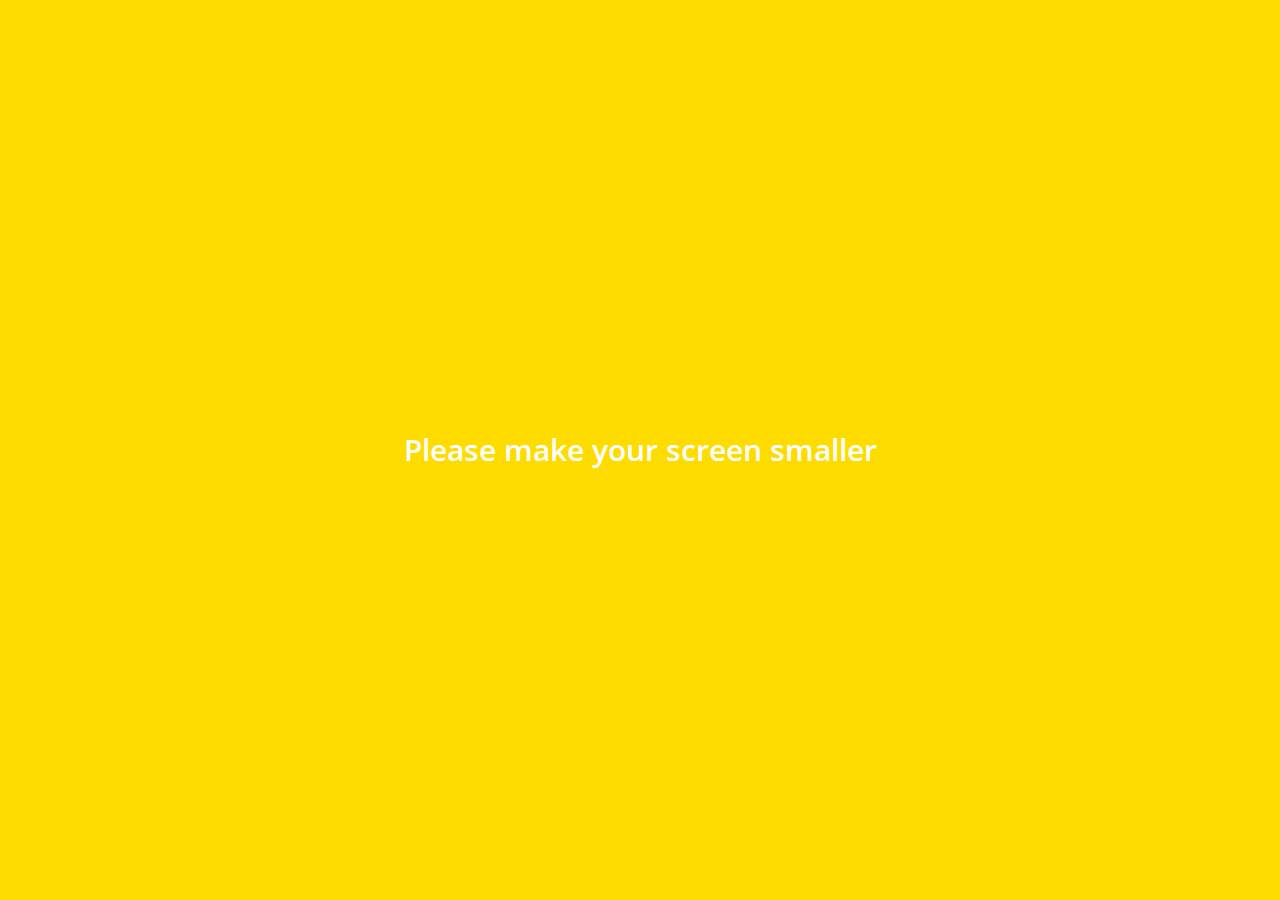
<file: index.html>
<!DOCTYPE html>
<html lang="en">
<head>
    <meta charset="UTF-8">
    <meta name="viewport" content="width=device-width, initial-scale=1.0">
    <meta http-equiv="X-UA-Compatible" content="ie=edge">
    <title>Friends</title>
    <link rel="stylesheet" href="https://use.fontawesome.com/releases/v5.4.2/css/all.css" integrity="sha384-/rXc/GQVaYpyDdyxK+ecHPVYJSN9bmVFBvjA/9eOB+pb3F2w2N6fc5qB9Ew5yIns" crossorigin="anonymous">
    <link rel="stylesheet" href="css/style.css">
</head>
<body>
    <header class="top-header">
        <div class="header__top">
            <div class="header__column">
                <i class="fas fa-paper-plane"></i>
                <i class="fas fa-wifi"></i>
            </div>
            <div class="header__column">
                <span class="header__time">11:40</span>
            </div>
            <div class="header__column">
                <i class="fas fa-moon"></i>
                <i class="fas fa-lock"></i>
                <i class="fab fa-bluetooth-b"></i>
                <span>66% <i class="fas fa-battery-three-quarters"></i></span>
            </div>
        </div>
        <div class="header__bottom">
            <div class="header__column">
                <span class="header__text">Manage</span>
            </div>
            <div class="header__column">
                <span class="header__text">Friends <span class="header__number">1</span></span>
            </div>
            <div class="header__column">
                <i class="fas fa-cog fa-lg"></i>
            </div>
        </div>
    </header>
    <main class="friends">
        <div class="search-bar"> 
            <i class="fas fa-search"></i>
            <input type="text" placeholder="Find friends, chats, Plus Friends">
        </div>
        <section class="friends__section">
            <header class="friends__section-header">
                <h6 class="friends__section-title">My Profile</h6>
            </header>
            <div class="friends__section-rows">
                <div class="friends__section-row">
                    <img src="images/sana.jpg" alt="">           
                    <a href="profile.html" class="friends__section-name">
                        Jihyo
                    </a>
                </div>
                <div class="friends__section-row">
                    <img src="images/sana.jpg" alt="">
                    <span class="friends__section-name">Friends' Names Display</span>
                </div>
            </div>
        </section>
        <section class="friends__section">
            <header class="friends__section-header">
                <h6 class="friends__section-title">Friends</h6>
            </header>
            <div class="friends__section-rows">
                <div class="friends__section-row with-tagline">
                    <div class="friends__section-column">
                        <img src="images/sana.jpg" alt="">
                        <span class="friends__section-name">Sana</span>
                    </div>
                    <span class="friends__section-tagline">
                        What is Love?
                    </span>
                </div>
            </div>
        </section>
    </main>
    <div class="bigScreenText">
        <span>Please make your screen smaller</span>
    </div>
    <nav class="tab-bar">
        <a href="index.html" class="tab-bar__tab tab-bar__tab--selected">
            <i class="fas fa-users"></i>
            <span class="tab-bar__title">Friends</span>
        </a>
        <a href="chats.html" class="tab-bar__tab">
            <i class="fas fa-comment"></i>
            <span class="tab-bar__title">Chats</span>
        </a>
        <a href="find.html" class="tab-bar__tab">
            <i class="fas fa-search"></i>
            <span class="tab-bar__title">Find</span>
        </a>
        <a href="more.html" class="tab-bar__tab">
            <i class="fas fa-ellipsis-h"></i>
            <span class="tab-bar__title">More</span>
        </a>
    </nav>
</body>
</html>
</file>
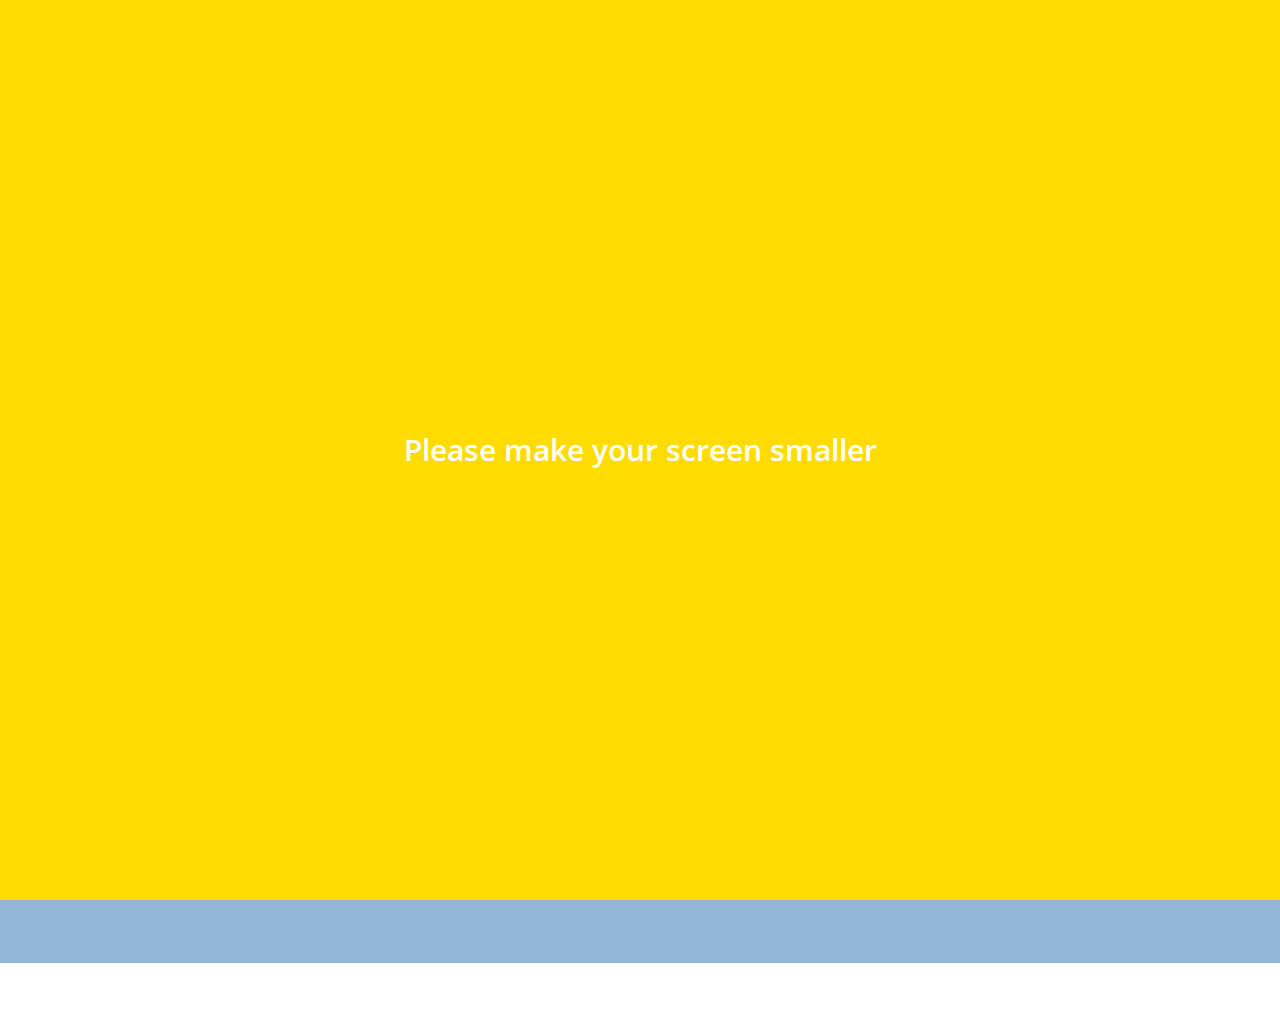
<file: chat.html>
<!DOCTYPE html>
<html lang="en">
<head>
    <meta charset="UTF-8">
    <meta name="viewport" content="width=device-width, initial-scale=1.0">
    <meta http-equiv="X-UA-Compatible" content="ie=edge">
    <title>Chat</title>
    <link rel="stylesheet" href="https://use.fontawesome.com/releases/v5.4.2/css/all.css" integrity="sha384-/rXc/GQVaYpyDdyxK+ecHPVYJSN9bmVFBvjA/9eOB+pb3F2w2N6fc5qB9Ew5yIns" crossorigin="anonymous">
    <link rel="stylesheet" href="css/style.css">
</head>
<body class="chat__body">
    <header class="top-header chat__top-header">
        <div class="header__top">
            <div class="header__column">
                <i class="fas fa-paper-plane"></i>
                <i class="fas fa-wifi"></i>
            </div>
            <div class="header__column">
                <span class="header__time">11:40</span>
            </div>
            <div class="header__column">
                <i class="fas fa-moon"></i>
                <i class="fas fa-lock"></i>
                <i class="fab fa-bluetooth-b"></i>
                <span>66% <i class="fas fa-battery-full"></i></span>
            </div>
        </div>
        <div class="header__bottom">
            <div class="header__column">
                <a href="chats.html">
                    <i class="fas fa-chevron-left fa-lg"></i>
                </a>        
            </div>
            <div class="header__column">
                <span class="header__text">Sana</span>
            </div>
            <div class="header__column">
                <i class="fas fa-search fa-lg"></i>
                <i class="fas fa-bars fa-lg"></i>
            </div>
        </div>
    </header>
    <main class="chat">
        <div class="date-divider">
            <span class="date-divider__text">
                Tuesday, October 30, 2018
            </span>
        </div>
        <div class="chat__message chat__message--from-me">
            <span class="chat__message-time">
                17:45
            </span>
            <span class="chat__message-body">
                Knock! Knock!
            </span>
        </div>
        <div class="chat__message chat__message--to-me">
            <img src="images/sana.jpg" class="chat__message-avatar">
            <div class="chat__message-center">
                <h3 class="chat__message-username">
                    Sana
                </h3>
                <span class="chat__message-body">
                        Signal!
                </span>
            </div>
            <span class="chat__message-time">
                18:47
            </span>
        </div>
    </main>
    <div class="bigScreenText">
        <span>Please make your screen smaller</span>
    </div>
    <div class="type-message">
        <i class="fas fa-plus fa-lg"></i>
        <div class="type-message__input">
            <input type="text">
            <i class="far fa-smile-wink fa-lg"></i>
            <span class="type-message__record">
                <i class="fas fa-microphone fa-lg"></i>
            </span>
        </div>
    </div>
</body>
</html>
</file>
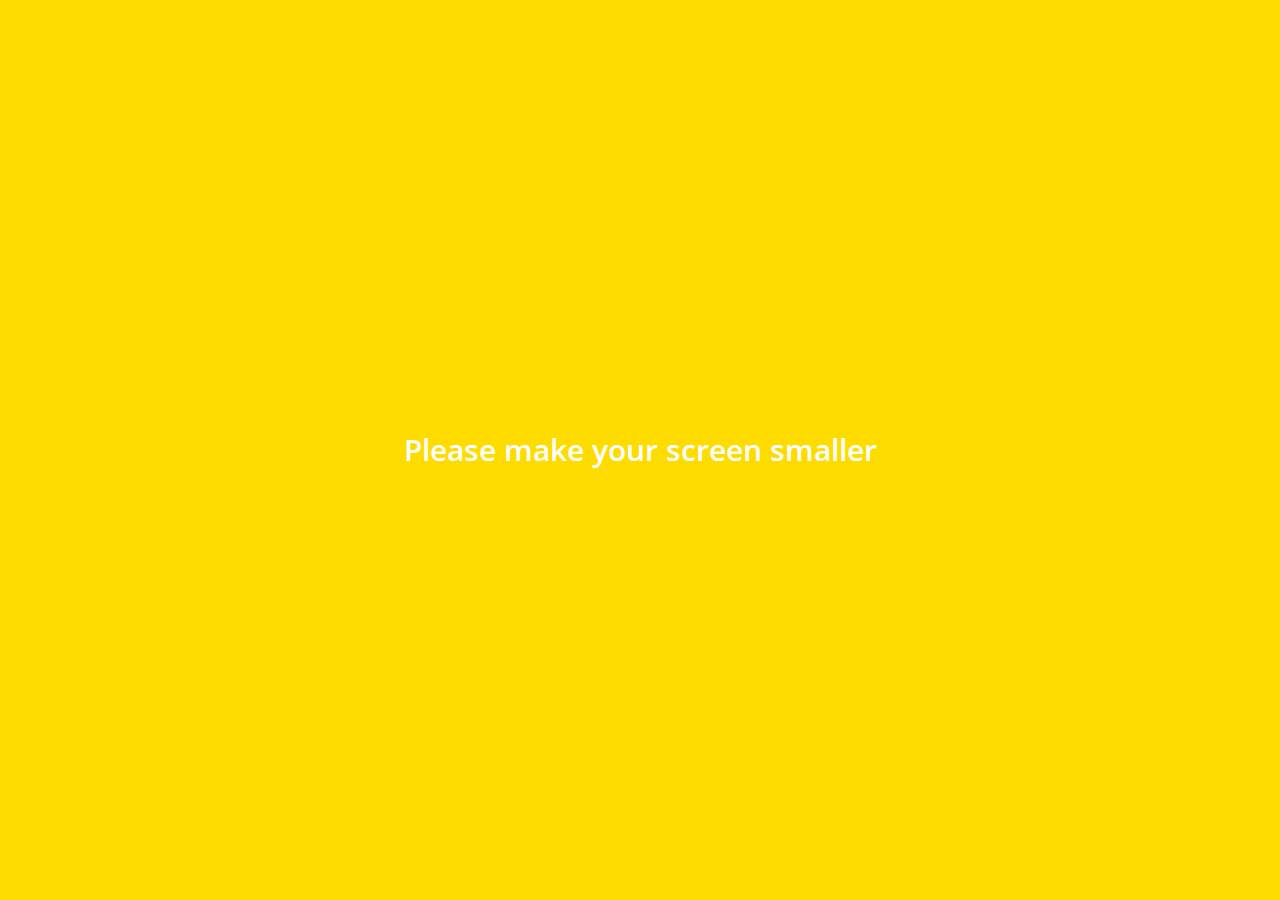
<file: chats.html>
<!DOCTYPE html>
<html lang="en">
<head>
    <meta charset="UTF-8">
    <meta name="viewport" content="width=device-width, initial-scale=1.0">
    <meta http-equiv="X-UA-Compatible" content="ie=edge">
    <title>Chats</title>
    <link rel="stylesheet" href="https://use.fontawesome.com/releases/v5.4.2/css/all.css" integrity="sha384-/rXc/GQVaYpyDdyxK+ecHPVYJSN9bmVFBvjA/9eOB+pb3F2w2N6fc5qB9Ew5yIns" crossorigin="anonymous">
    <link rel="stylesheet" href="css/style.css">
</head>
<body>
    <header class="top-header">
        <div class="header__top">
            <div class="header__column">
                <i class="fas fa-paper-plane"></i>
                <i class="fas fa-wifi"></i>
            </div>
            <div class="header__column">
                <span class="header__time">11:40</span>
            </div>
            <div class="header__column">
                <i class="fas fa-moon"></i>
                <i class="fas fa-lock"></i>
                <i class="fab fa-bluetooth-b"></i>
                <span>66% <i class="fas fa-battery-full"></i></span>
            </div>
        </div>
        <div class="header__bottom">
            <div class="header__column">
                <span class="header__text">Edit</span>
            </div>
            <div class="header__column">
                <span class="header__text">Chats <i class="fas fa-caret-down"></i></span>
            </div>
            <div class="header__column">
                
            </div>
        </div>
    </header>
    <main class="chats">
        <div class="search-bar"> 
            <i class="fas fa-search"></i>
            <input type="text" placeholder="Find friends, chats, Plus Friends">
        </div>
        <ul class="chats__list">
            <li class="chats__chat">
                <a href="chat.html">
                    <div class="chat__content">
                        <img src="images/sana.jpg">
                        <div class="chat__preview">
                            <h3 class="chat__user">
                                Sana
                            </h3>
                            <span class="chat__last-message">
                                Knock! Knock!
                            </span>
                        </div>
                    </div>
                    <span class="chat__date-time">
                        14:45
                    </span>
                </a>
            </li>
            <li class="chats__chat">
                <a href="chat.html">
                    <div class="chat__content">
                        <img src="images/sana.jpg">
                        <div class="chat__preview">
                            <h3 class="chat__user">
                                Dahyeon
                            </h3>
                            <span class="chat__last-message">
                                Heart Shaker!
                            </span>
                        </div>
                    </div>
                    <span class="chat__date-time">
                        Oct 30
                    </span>
                </a>
            </li>
        </ul>
        <div class="chat-btn">
            <i class="fas fa-comment"></i>
            <span style="font-weight: 600;">+</span>
        </div>
    </main>
    <div class="bigScreenText">
        <span>Please make your screen smaller</span>
    </div>
    <nav class="tab-bar">
        <a href="index.html" class="tab-bar__tab ">
            <i class="fas fa-users"></i>
            <span class="tab-bar__title">Friends</span>
        </a>
        <a href="chats.html" class="tab-bar__tab tab-bar__tab--selected">
            <i class="fas fa-comment"></i>
            <span class="tab-bar__title">Chats</span>
        </a>
        <a href="find.html" class="tab-bar__tab">
            <i class="fas fa-search"></i>
            <span class="tab-bar__title">Find</span>
        </a>
        <a href="more.html" class="tab-bar__tab">
            <i class="fas fa-ellipsis-h"></i>
            <span class="tab-bar__title">More</span>
        </a>
    </nav>
</body>
</html>
</file>
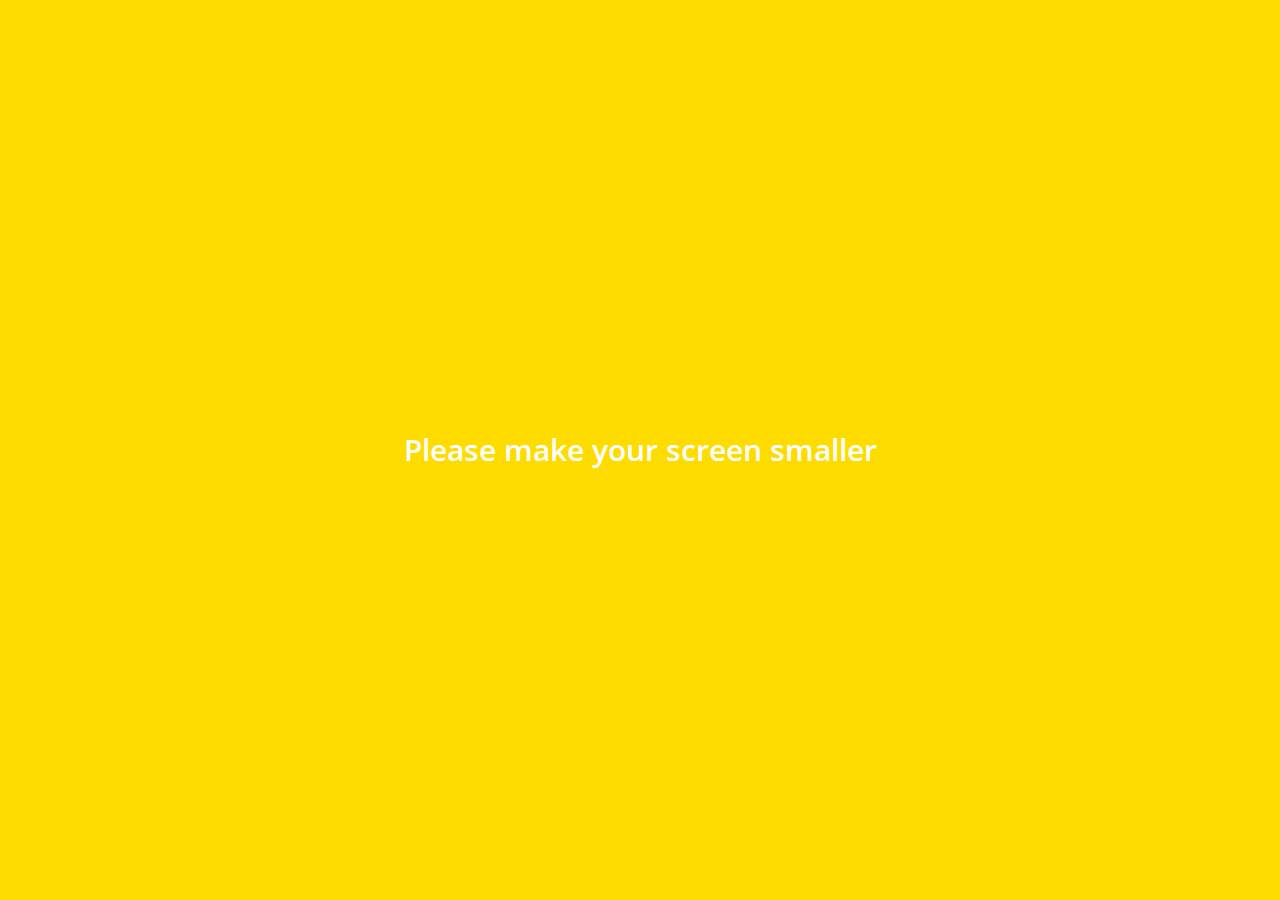
<file: find.html>
<!DOCTYPE html>
<html lang="en">
<head>
    <meta charset="UTF-8">
    <meta name="viewport" content="width=device-width, initial-scale=1.0">
    <meta http-equiv="X-UA-Compatible" content="ie=edge">
    <title>Find</title>
    <link rel="stylesheet" href="https://use.fontawesome.com/releases/v5.4.2/css/all.css" integrity="sha384-/rXc/GQVaYpyDdyxK+ecHPVYJSN9bmVFBvjA/9eOB+pb3F2w2N6fc5qB9Ew5yIns" crossorigin="anonymous">
    <link rel="stylesheet" href="css/style.css">
</head>
<body>
    <header class="top-header">
        <div class="header__top">
            <div class="header__column">
                <i class="fas fa-paper-plane"></i>
                <i class="fas fa-wifi"></i>
            </div>
            <div class="header__column">
                <span class="header__time">11:40</span>
            </div>
            <div class="header__column">
                <i class="fas fa-moon"></i>
                <i class="fas fa-lock"></i>
                <i class="fab fa-bluetooth-b"></i>
                <span>66% <i class="fas fa-battery-full"></i></span>
            </div>
        </div>
        <div class="header__bottom">
            <div class="header__column">
                <span class="header__text">Edit</span>
            </div>
            <div class="header__column">
                <span class="header__text">Find</span>
            </div>
            <div class="header__column">
                
            </div>
        </div>
    </header>
    <main class="find">
        <section class="find__options">
            <div class="find__option">
                <i class="far fa-address-book fa-2x"></i>
                <span class="find__option-title">Find</span>
            </div>
            <div class="find__option">
                <i class="fas fa-qrcode fa-2x"></i>
                <span class="find__option-title">QR Code</span>
            </div>
            <div class="find__option">
                <i class="fas fa-mobile-alt fa-2x"></i>
                <span class="find__option-title">Shake</span>
            </div>
            <div class="find__option">
                <i class="far fa-envelope fa-2x"></i>
                <span class="find__option-title">Invite via SMS</span>
            </div>
        </section>
        <section class="find__recommended">
            <header class="recommended__header">
                <h6 class="recommended__title">
                    Recommended Friends
                </h6>
            </header>
            <div class="recommended__none">
                <span class="recommended__text">
                    You have no recommended friends. 
                </span>
            </div>
        </section>
    </main>
    <div class="bigScreenText">
        <span>Please make your screen smaller</span>
    </div>
    <nav class="tab-bar">
        <a href="index.html" class="tab-bar__tab">
            <i class="fas fa-users"></i>
            <span class="tab-bar__title">Friends</span>
        </a>
        <a href="chats.html" class="tab-bar__tab">
            <i class="fas fa-comment"></i>
            <span class="tab-bar__title">Chats</span>
        </a>
        <a href="find.html" class="tab-bar__tab tab-bar__tab--selected">
            <i class="fas fa-search"></i>
            <span class="tab-bar__title">Find</span>
        </a>
        <a href="more.html" class="tab-bar__tab">
            <i class="fas fa-ellipsis-h"></i>
            <span class="tab-bar__title">More</span>
        </a>
    </nav>
</body>
</html>
</file>
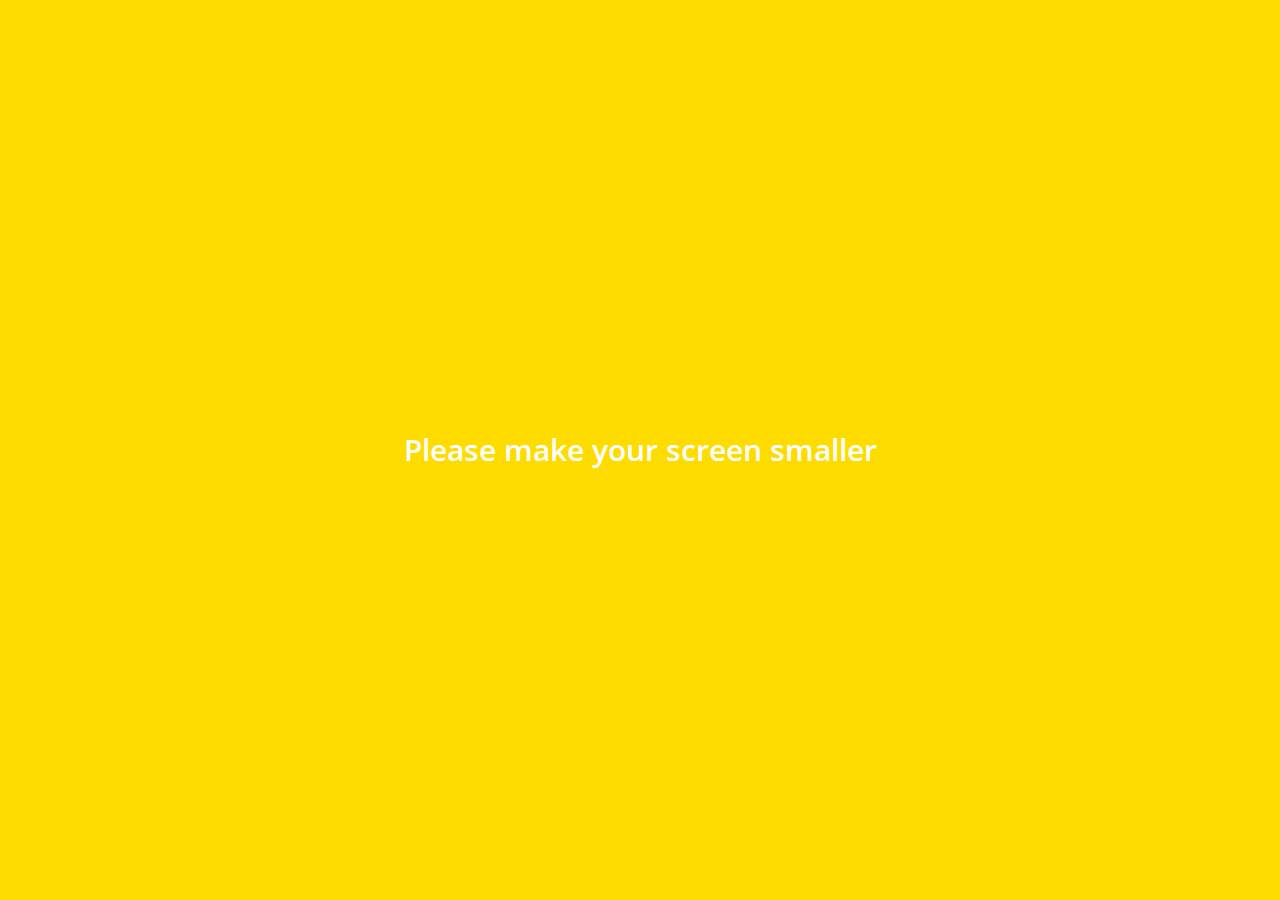
<file: more.html>
<!DOCTYPE html>
<html lang="en">
<head>
    <meta charset="UTF-8">
    <meta name="viewport" content="width=device-width, initial-scale=1.0">
    <meta http-equiv="X-UA-Compatible" content="ie=edge">
    <title>More</title>
    <link rel="stylesheet" href="https://use.fontawesome.com/releases/v5.4.2/css/all.css" integrity="sha384-/rXc/GQVaYpyDdyxK+ecHPVYJSN9bmVFBvjA/9eOB+pb3F2w2N6fc5qB9Ew5yIns" crossorigin="anonymous">
    <link rel="stylesheet" href="css/style.css">
</head>
<body>
    <header class="top-header">
        <div class="header__top">
            <div class="header__column">
                <i class="fas fa-paper-plane"></i>
                <i class="fas fa-wifi"></i>
            </div>
            <div class="header__column">
                <span class="header__time">11:40</span>
            </div>
            <div class="header__column">
                <i class="fas fa-moon"></i>
                <i class="fas fa-lock"></i>
                <i class="fab fa-bluetooth-b"></i>
                <span>66% <i class="fas fa-battery-full"></i></span>
            </div>
        </div>
        <div class="header__bottom">
            <div class="header__column">
            </div>
            <div class="header__column">
                <span class="header__text">More</span>
            </div>
            <div class="header__column">
                <i class="fas fa-cog fa-lg"></i>
            </div>
        </div>
    </header>
    <main class="more">
        <header class="more__header">
            <div class="more__header-column">
                <img src="images/sana.jpg">
                <div class="more__header-info">
                    <h3 class="more__header-title">
                        Jihyo
                    </h3>
                    <span class="more__header-subtitle">
                        jihyo@twice.love
                    </span>
                </div>
            </div>
            <i class="far fa-comment-alt fa-2x"></i>
        </header>
        <section class="more__options">
            <div class="more__option">
                <i class="far fa-grin-squint fa-2x"></i>
                <span class="more__option-title">Emoticons</span>
            </div>
            <div class="more__option">
                <i class="fas fa-palette fa-2x"></i>
                <span class="more__option-title">Themes</span>
            </div>
            <div class="more__option">
                <i class="fas fa-plug fa-2x"></i>
                <span class="more__option-title">Plus Friend</span>
            </div>
            <div class="more__option">
                <i class="far fa-user-circle fa-2x"></i>
                <span class="more__option-title">Account</span>
            </div>
        </section>
        <section class="more__plus-friends">
            <header class="plus-friends__header">
                <h2 class="plus-friends__title">
                    Plus Friends
                </h2>
                <span class="plus-friends__learn-more">
                    <i class="fas fa-info-circle"></i>
                    Learn More
                </span>
            </header>
            <div class="plus-friends__items">
                <div class="plus-friends__item">
                    <i class="fas fa-utensils"></i>
                    <span class="plus-friends__item-title">Order</span>
                </div>
                <div class="plus-friends__item">
                    <i class="fas fa-store"></i>
                    <span class="plus-friends__item-title">Store</span>
                </div>
                <div class="plus-friends__item">
                    <i class="fas fa-tv"></i>
                    <span class="plus-friends__item-title">TV Channel/Radio</span>
                </div>
                <div class="plus-friends__item">
                    <i class="fas fa-pencil-alt"></i>
                    <span class="plus-friends__item-title">Creation</span>
                </div>
                <div class="plus-friends__item">
                    <i class="fas fa-graduation-cap"></i>
                    <span class="plus-friends__item-title">Education</span>
                </div>
                <div class="plus-friends__item">
                    <i class="fas fa-city"></i>
                    <span class="plus-friends__item-title">Politics/Society</span>
                </div>
                <div class="plus-friends__item">
                    <i class="fas fa-money-bill-wave"></i>
                    <span class="plus-friends__item-title">Finance</span>
                </div>
                <div class="plus-friends__item">
                    <i class="fas fa-video"></i>
                    <span class="plus-friends__item-title">Movies/Music</span>
                </div>
            </div>
        </section>
        <section class="more__links">
            <div class="more__link">
                <img src="images/lab_logo.jpg" alt="" class="more__option-image">
                <span class="more__option-title">Laboom</span>
            </div>
            <div class="more__link">
                <img src="images/bp_logo.png" alt="" class="more__option-image">
                <span class="more__option-title">Black<br>Pink</span>
            </div>
            <div class="more__link">
                <img src="images/rv_logo.png" alt="" class="more__option-image">
                <span class="more__option-title">Red Velvet</span>
            </div>
        </section>
    </main>
    <div class="bigScreenText">
        <span>Please make your screen smaller</span>
    </div>
    <nav class="tab-bar">
        <a href="index.html" class="tab-bar__tab">
            <i class="fas fa-users"></i>
            <span class="tab-bar__title">Friends</span>
        </a>
        <a href="chats.html" class="tab-bar__tab">
            <i class="fas fa-comment"></i>
            <span class="tab-bar__title">Chats</span>
        </a>
        <a href="find.html" class="tab-bar__tab">
            <i class="fas fa-search"></i>
            <span class="tab-bar__title">Find</span>
        </a>
        <a href="more.html" class="tab-bar__tab tab-bar__tab--selected">
            <i class="fas fa-ellipsis-h"></i>
            <span class="tab-bar__title">More</span>
        </a>
    </nav>
</body>
</html>
</file>
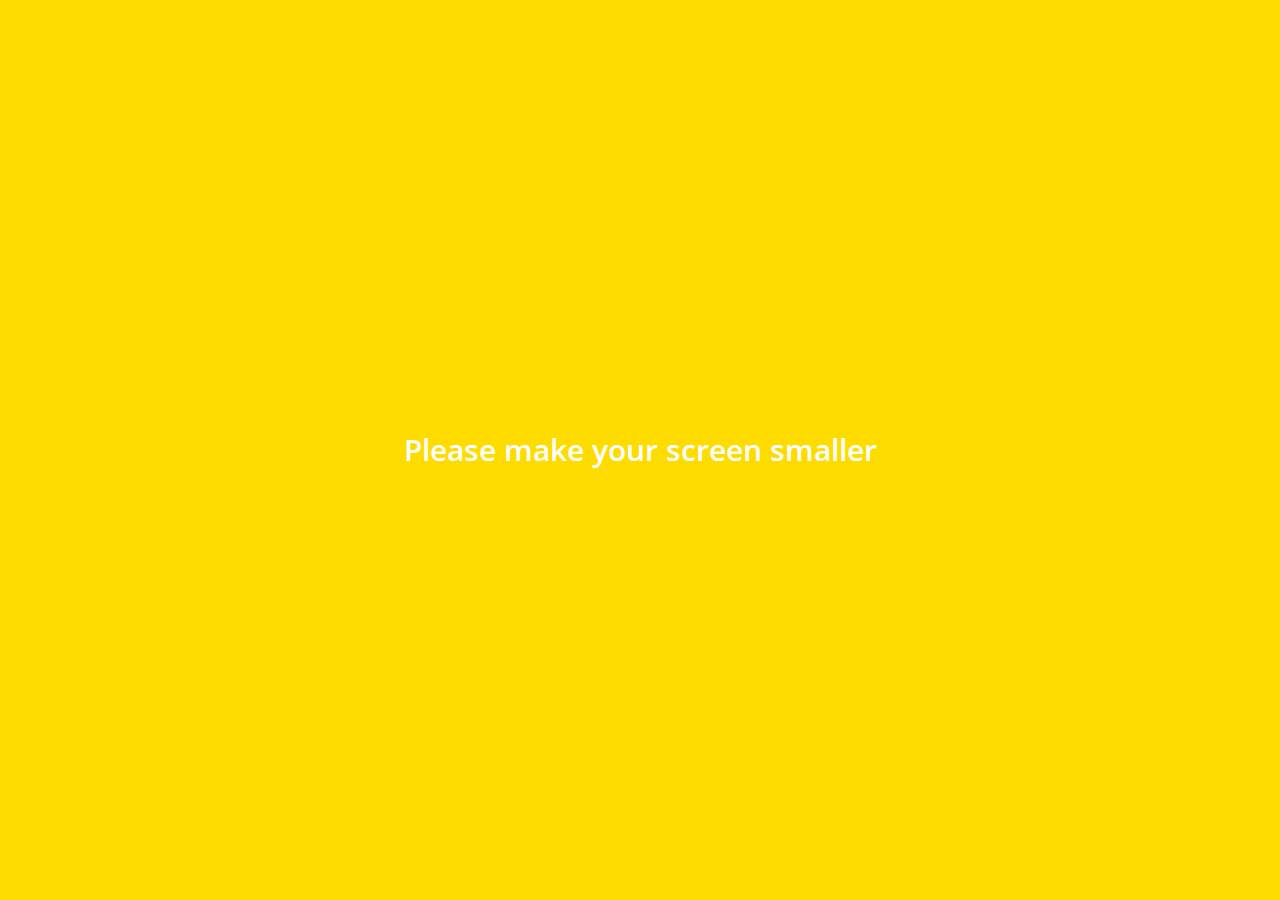
<file: profile.html>
<!DOCTYPE html>
<html lang="en">
<head>
    <meta charset="UTF-8">
    <meta name="viewport" content="width=device-width, initial-scale=1.0">
    <meta http-equiv="X-UA-Compatible" content="ie=edge">
    <title>Profile</title>
    <link rel="stylesheet" href="https://use.fontawesome.com/releases/v5.4.2/css/all.css" integrity="sha384-/rXc/GQVaYpyDdyxK+ecHPVYJSN9bmVFBvjA/9eOB+pb3F2w2N6fc5qB9Ew5yIns" crossorigin="anonymous">
    <link rel="stylesheet" href="css/style.css">
</head>
<body class="profile__body">
    <header class="top-header top-header--transparent">
        <div class="header__top">
            <div class="header__column">
                <i class="fas fa-paper-plane"></i>
                <i class="fas fa-wifi"></i>
            </div>
            <div class="header__column">
                <span class="header__time">11:40</span>
            </div>
            <div class="header__column">
                <i class="fas fa-moon"></i>
                <i class="fas fa-lock"></i>
                <i class="fab fa-bluetooth-b"></i>
                <span>66% <i class="fas fa-battery-full"></i></span>
            </div>
        </div>
        <div class="header__bottom">
            <div class="header__column">
                <a href="index.html">
                    <i class="fas fa-times fa-2x"></i>
                </a>
            </div>
            <div class="header__column">
                
            </div>
            <div class="header__column">
                <i class="fas fa-user-astronaut fa-2x"></i>
            </div>
        </div>
    </header>
    <main class="profile">
        <header class="profile__header">
            <div class="profile__header-container">    
                <img src="images/sana.jpg">
                <h3 class="profile__header-title">Jihyo</h3>
            </div>
        </header>
        <section class="profile__body-container">
            <input type="text" placeholder="jihyo@twice.love">
            <div class="profile__actions">
                <div class="profile__action">
                    <span class="profile__action-circle">
                        <i class="fas fa-comment fa-lg"></i>
                    </span>
                    <span class="profile__action-title">My Chatroom</span>
                </div>
                <div class="profile__action">
                    <span class="profile__action-circle">
                        <i class="fas fa-pencil-alt fa-lg"></i>
                    </span>
                    <span class="profile__action-title">Edit Profile</span>
                </div>
            </div>
        </section>
    </main>
    <div class="bigScreenText">
        <span>Please make your screen smaller</span>
    </div>
</body>
</html>
</file>
<file: css/style.css>
@import url('https://fonts.googleapis.com/css?family=Open+Sans:400,600');
@import 'reset.css';
@import 'globals.css';
@import 'header.css';
@import 'navigation.css';
@import 'search-bar.css';
@import 'friends.css';
@import 'chats.css';
@import 'find.css';
@import 'more.css';
@import 'profile.css';
@import 'chat.css';
@import 'bigscreen.css';
@import 'media.css';
</file>
